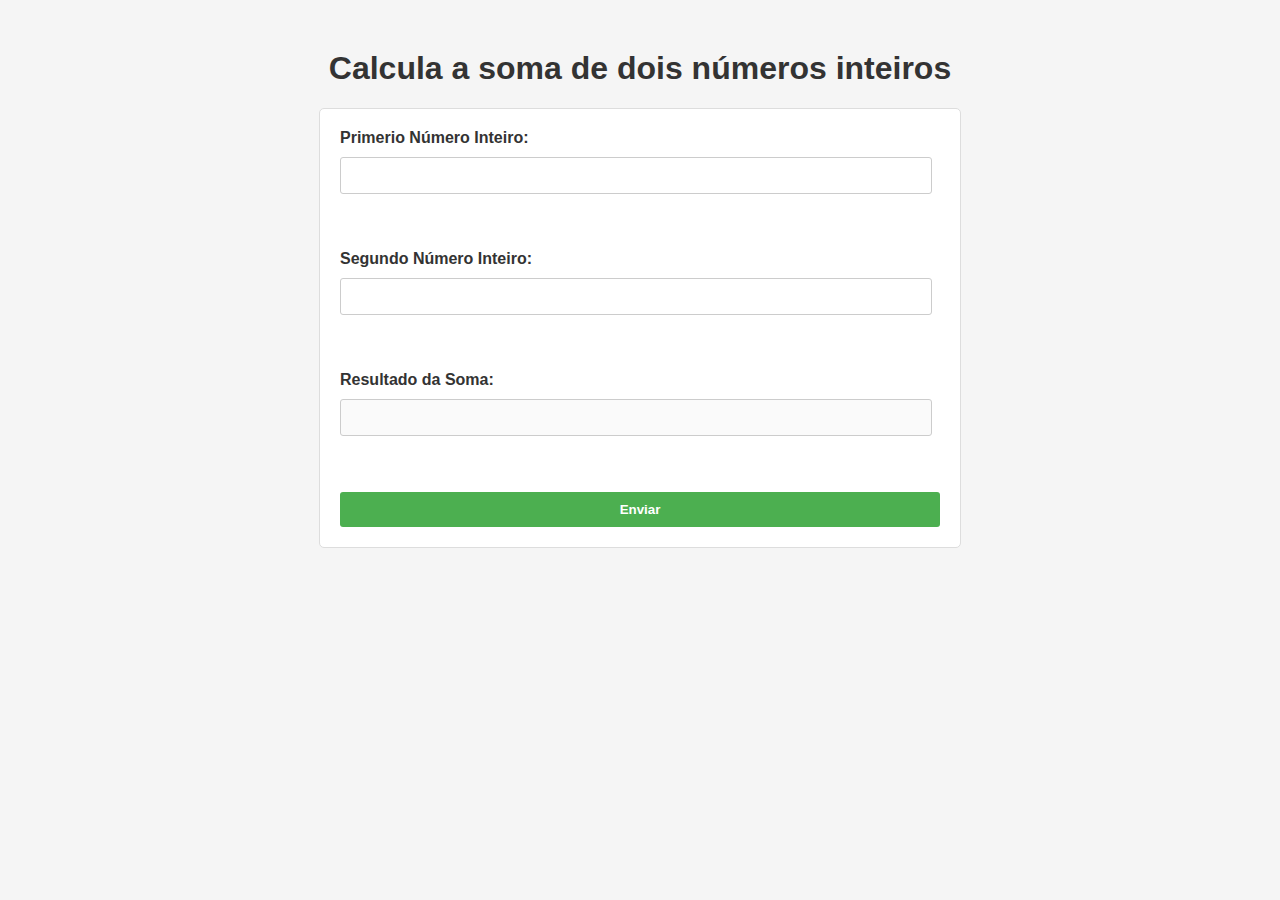
<file: Exercícios Ana J, Anthony, Vitória /exercicio_15/index.html>
<!DOCTYPE html>
<html>
<head>
	<meta charset="UTF-8">
	<title>Formulário</title>
	<meta name="viewport" content="width=device-width, initial-scale=1.0">	
	<link rel="stylesheet" href="style.css">
</head>
<body>
	<h1>Calcula a soma de dois números inteiros</h1>
	<form id="meu-formulario">
		<label for="primeiro_numero_inteiro">Primerio Número Inteiro:</label>
		<input type="text" id="primeiro_numero_inteiro"><br>
		<br>
		<label for="segundo_numero_inteiro">Segundo Número Inteiro:</label>
		<input type="text" id="segundo_numero_inteiro"><br>
		<br>
		<label for="resultado_soma">Resultado da Soma:</label>
		<input type="text" id="resultado_soma" disabled><br>
		<br>
		<button type="submit" id="submit-btn">Enviar</button>		
		<!-- <button type="submit" onclick="executar()">Enviar</button> -->
	</form>	
	<script src="script.js"></script>
</body>
</html>
</file>
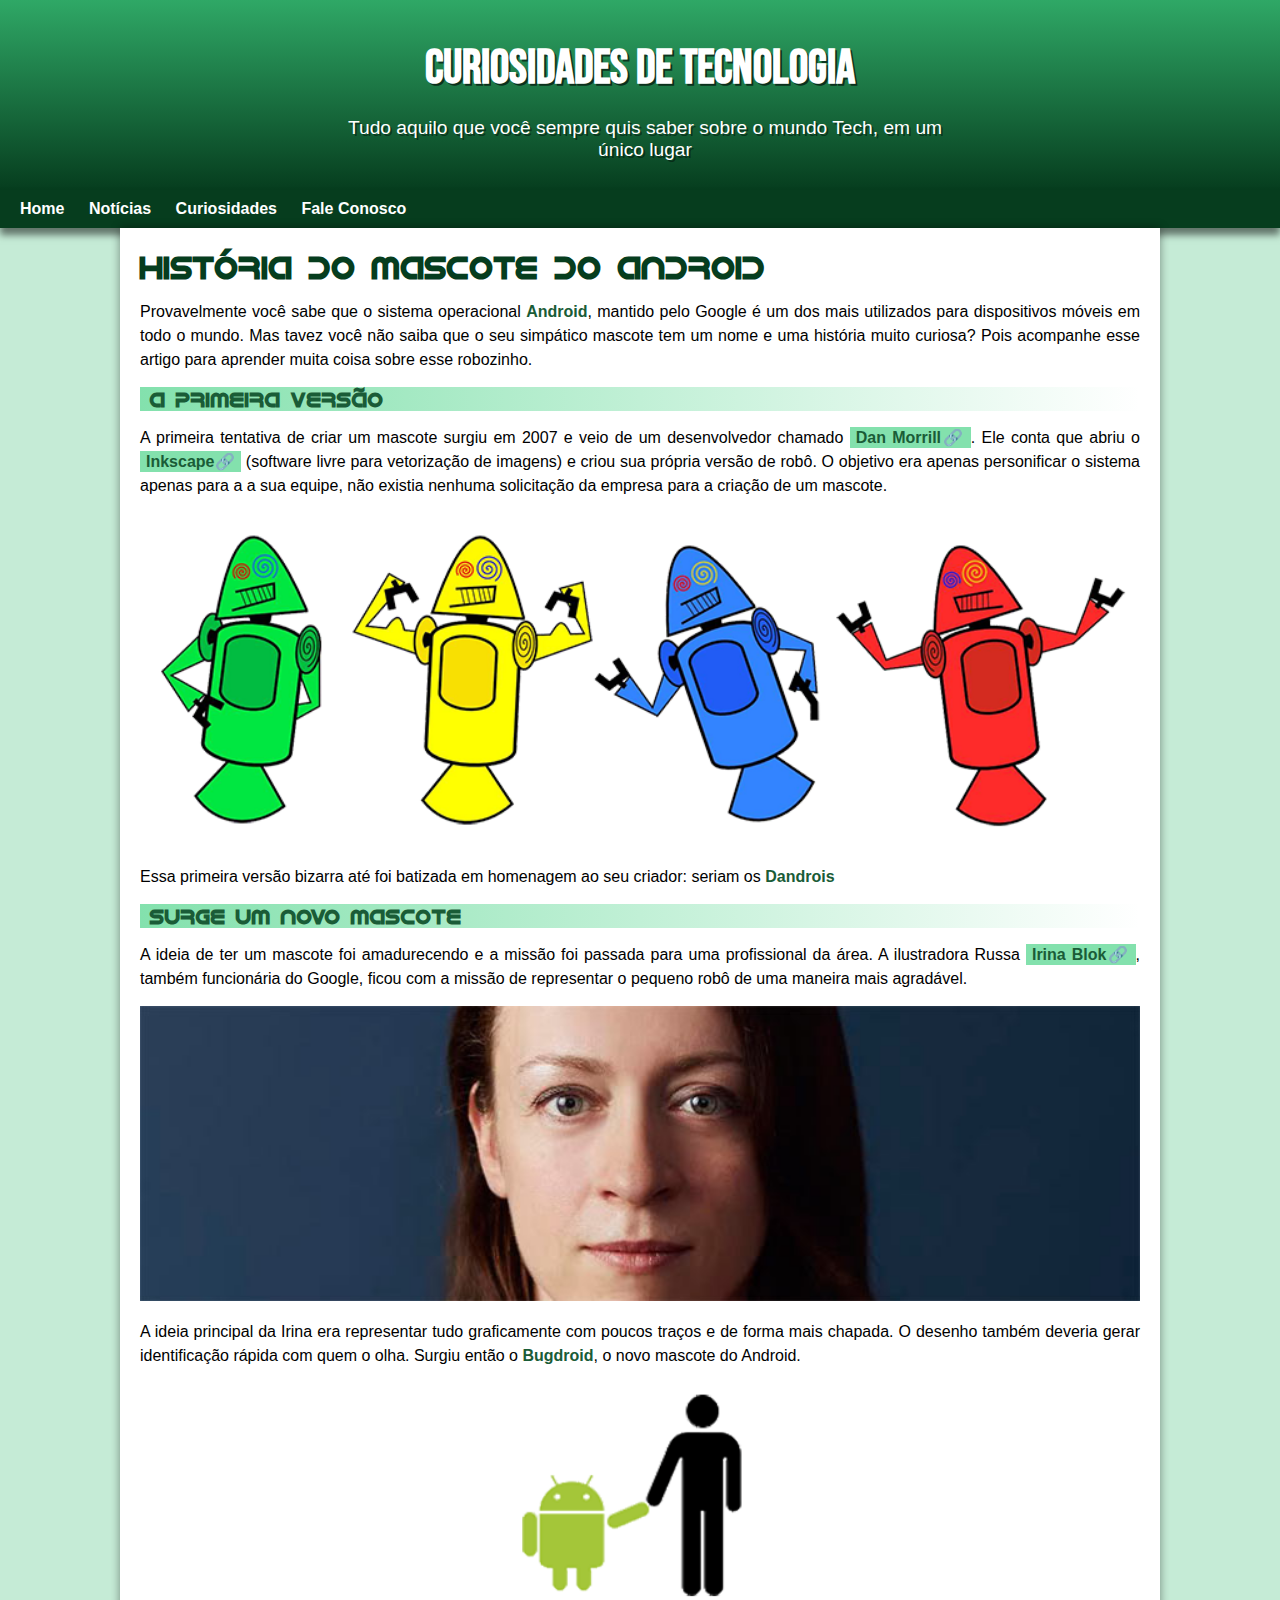
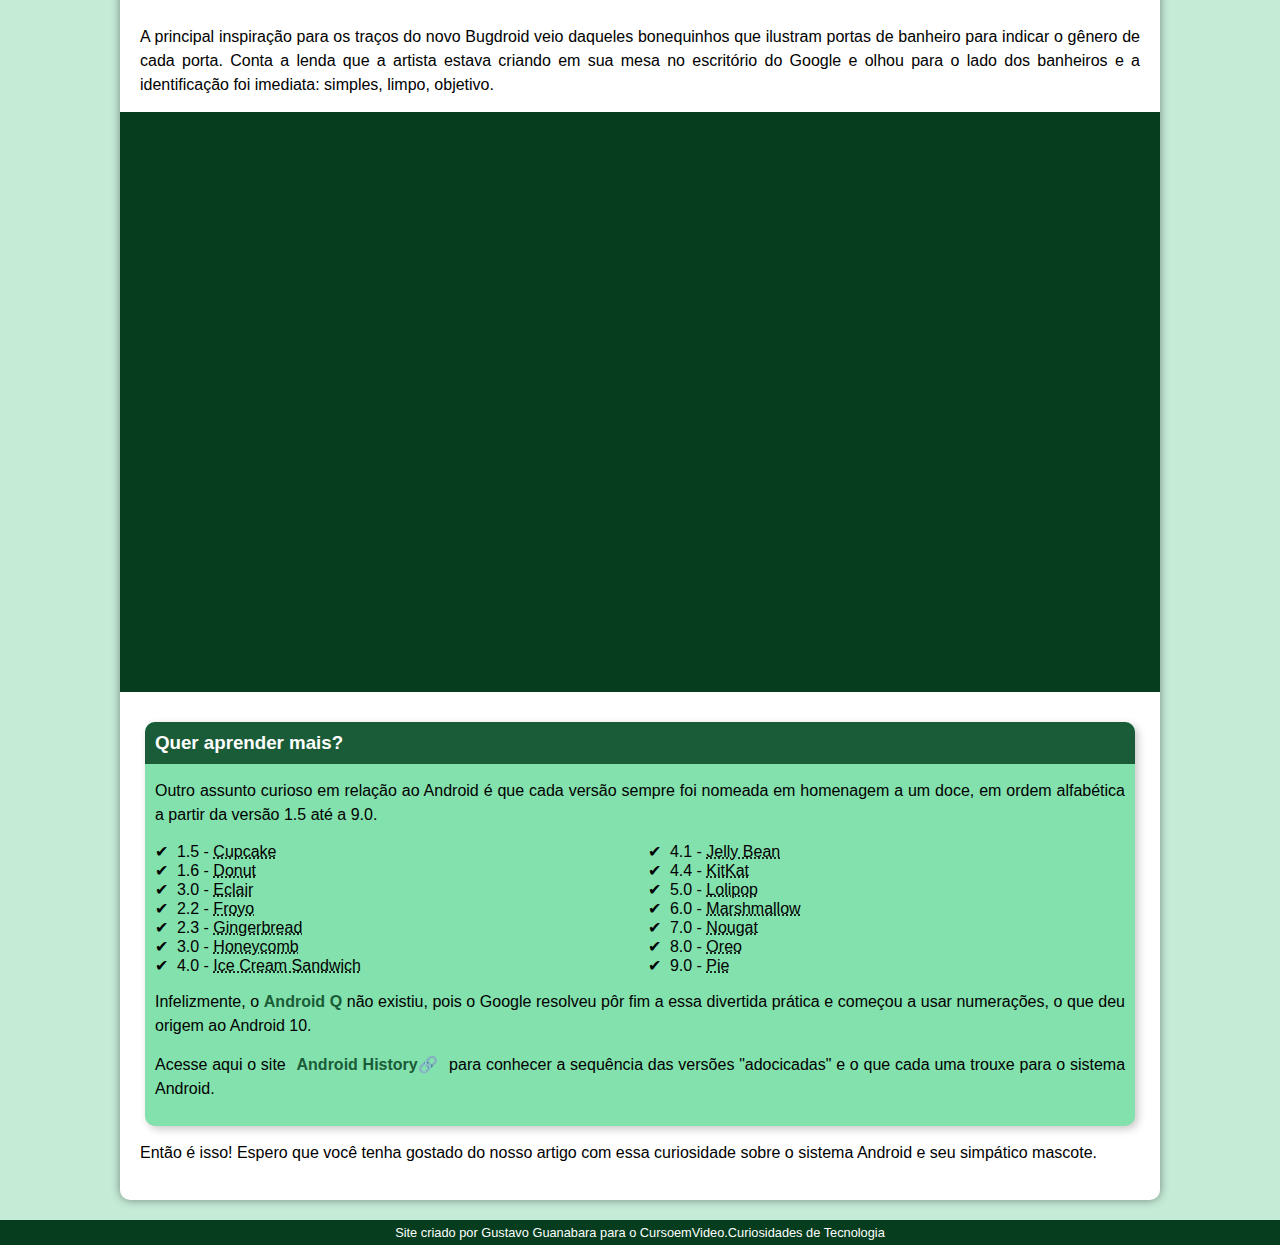
<file: Exercícios/Módulo 2/index.html>
<!DOCTYPE html>
<html lang="pt-br">
<head>
    <meta charset="UTF-8">
    <meta http-equiv="X-UA-Compatible" content="IE=edge">
    <meta name="viewport" content="width=device-width, initial-scale=1.0">
    <title>Como surgiu o mascote android?</title>
    <link rel="stylesheet" href="style.css">
    <link rel="shortcut icon" href="pacote-projeto-d010 (1)/imagens/favicon.ico" type="image/x-image">
</head>
<body>
    <header>
        <h1>Curiosidades de Tecnologia</h1>
        <p>Tudo aquilo que você sempre quis saber sobre o mundo Tech, em um único lugar</p>
    </header>


<nav>   
    <a href="#">Home</a>
    <a href="#">Notícias</a>
    <a href="#">Curiosidades</a>
    <a href="#">Fale Conosco</a>
</nav>

<main>
    <article>
            <h1>
                História do Mascote do Android
            </h1>
            
            <p>
                Provavelmente você sabe que o sistema operacional <strong>Android</strong>, mantido pelo Google é um dos mais utilizados para dispositivos móveis em todo o mundo. Mas tavez você não saiba que o seu simpático mascote tem um nome e uma história muito curiosa? Pois acompanhe esse artigo para aprender muita coisa sobre esse robozinho.
            </p>
     

            <h2>
                A primeira versão
            </h2>
            
            <p>A primeira tentativa de criar um mascote surgiu em 2007 e veio de um desenvolvedor chamado <a href="https://androidcommunity.com/dan-morrill-shows-us-the-android-mascot-that-almost-was-20130103/" target="_blank" class="externo">Dan Morrill</a>. Ele conta que abriu o <a href="https://inkscape.org/pt-br/" target="_blank" class="externo">Inkscape</a> (software livre para vetorização de imagens) e criou sua própria versão de robô. O objetivo era apenas personificar o sistema apenas para a a sua equipe, não existia nenhuma solicitação da empresa para a criação de um mascote.</p>
            <picture>
                <source media="(max-width: 600px)" srcset="dan-droids-pq.png">
                <img src="pacote-projeto-d010 (1)/imagens/dan-droids.png" alt="Dandroids">
            </picture>
            
            
            <p>Essa primeira versão bizarra até foi batizada em homenagem ao seu criador: seriam os <strong>Dandrois</strong></p>
        
        
            <h2>Surge um novo mascote</h3>
            
            <p>A ideia de ter um mascote foi amadurecendo e a missão foi passada para uma profissional da área. A ilustradora Russa <a href="https://www.irinablok.com/" target="_blank" class="externo">Irina Blok</a>, também funcionária do Google, ficou com a missão de representar o pequeno robô de uma maneira mais agradável.</p>
            <picture>
                <source media="(max-width: 600px)" srcset="irina-blok-pq.jpg">
                <img src="pacote-projeto-d010 (1)/imagens/irina-blok.jpg" alt="Irina">
            </picture>
            
            
            <p>A ideia principal da Irina era representar tudo graficamente com poucos traços e de forma mais chapada. O desenho também deveria gerar identificação rápida com quem o olha. Surgiu então o <strong>Bugdroid</strong>, o novo mascote do Android.</p>
            
            <img src="pacote-projeto-d010 (1)/imagens/bugdroid.png" alt="BugDroid" class="pequena">
            
            <p>A principal inspiração para os traços do novo Bugdroid veio daqueles bonequinhos que ilustram portas de banheiro para indicar o gênero de cada porta. Conta a lenda que a artista estava criando em sua mesa no escritório do Google e olhou para o lado dos banheiros e a identificação foi imediata: simples, limpo, objetivo.</p>
        
        
            <div class="video"><iframe width="560" height="315" src="https://www.youtube.com/embed/l2UDgpLz20M" title="YouTube video player" frameborder="0" allow="accelerometer; autoplay; clipboard-write; encrypted-media; gyroscope; picture-in-picture" allowfullscreen></iframe></div>
        
        <aside>
            <h3>Quer aprender mais?</h4>
            
            <p>Outro assunto curioso em relação ao Android é que cada versão sempre foi nomeada em homenagem a um doce, em ordem alfabética a partir da versão 1.5 até a 9.0.</p>
            
            <ul>
                <li>1.5 - <abbr title="Bolinho">Cupcake</abbr></li>
                <li>1.6 - <abbr title="Rosquinha">Donut</abbr></li>
                <li>3.0 - <abbr title="Bomba de Chocolate">Eclair</abbr></li>
                <li>2.2 - <abbr title="Iogurte congelado">Froyo</abbr></li>
                <li>2.3 - <abbr title="Biscoito de Gengibre">Gingerbread</abbr></li>
                <li>3.0 - <abbr title="Favo de Mel">Honeycomb</abbr></li>
                <li>4.0 - <abbr title="Sanduiche de sorvete">Ice Cream Sandwich</abbr></li>
                <li>4.1 - <abbr title="Jujuba">Jelly Bean</abbr></li>
                <li>4.4 - <abbr title="KitKat">KitKat</abbr></li>
                <li>5.0 - <abbr title="Pirulito">Lolipop</abbr></li>
                <li>6.0 - <abbr title="Marshmallow">Marshmallow</abbr></li>
                <li>7.0 - <abbr title="Torrone">Nougat</abbr></li>
                <li>8.0 - <abbr title="Bolinho">Oreo</abbr></li>
                <li>9.0 - <abbr title="Torta">Pie</abbr></li>
            </ul>
            
            <p>Infelizmente, o <strong>Android Q</strong> não existiu, pois o Google resolveu pôr fim a essa divertida prática e começou a usar numerações, o que deu origem ao Android 10.</p>
            
            <p>Acesse aqui o site <a href="android.com/intl/en_uk/what-is-android/" target="_blank" class="externo">Android History</a> para conhecer a sequência das versões "adocicadas" e o que cada uma trouxe para o sistema Android.</p>
        </aside>

        <p>Então é isso! Espero que você tenha gostado do nosso artigo com essa curiosidade sobre o sistema Android e seu simpático mascote.</p>
      </article>
    </main>

    <footer>
        <p>Site criado por Gustavo Guanabara para o CursoemVideo.Curiosidades de Tecnologia</p>
    </footer>


</body>
</html>
</file>
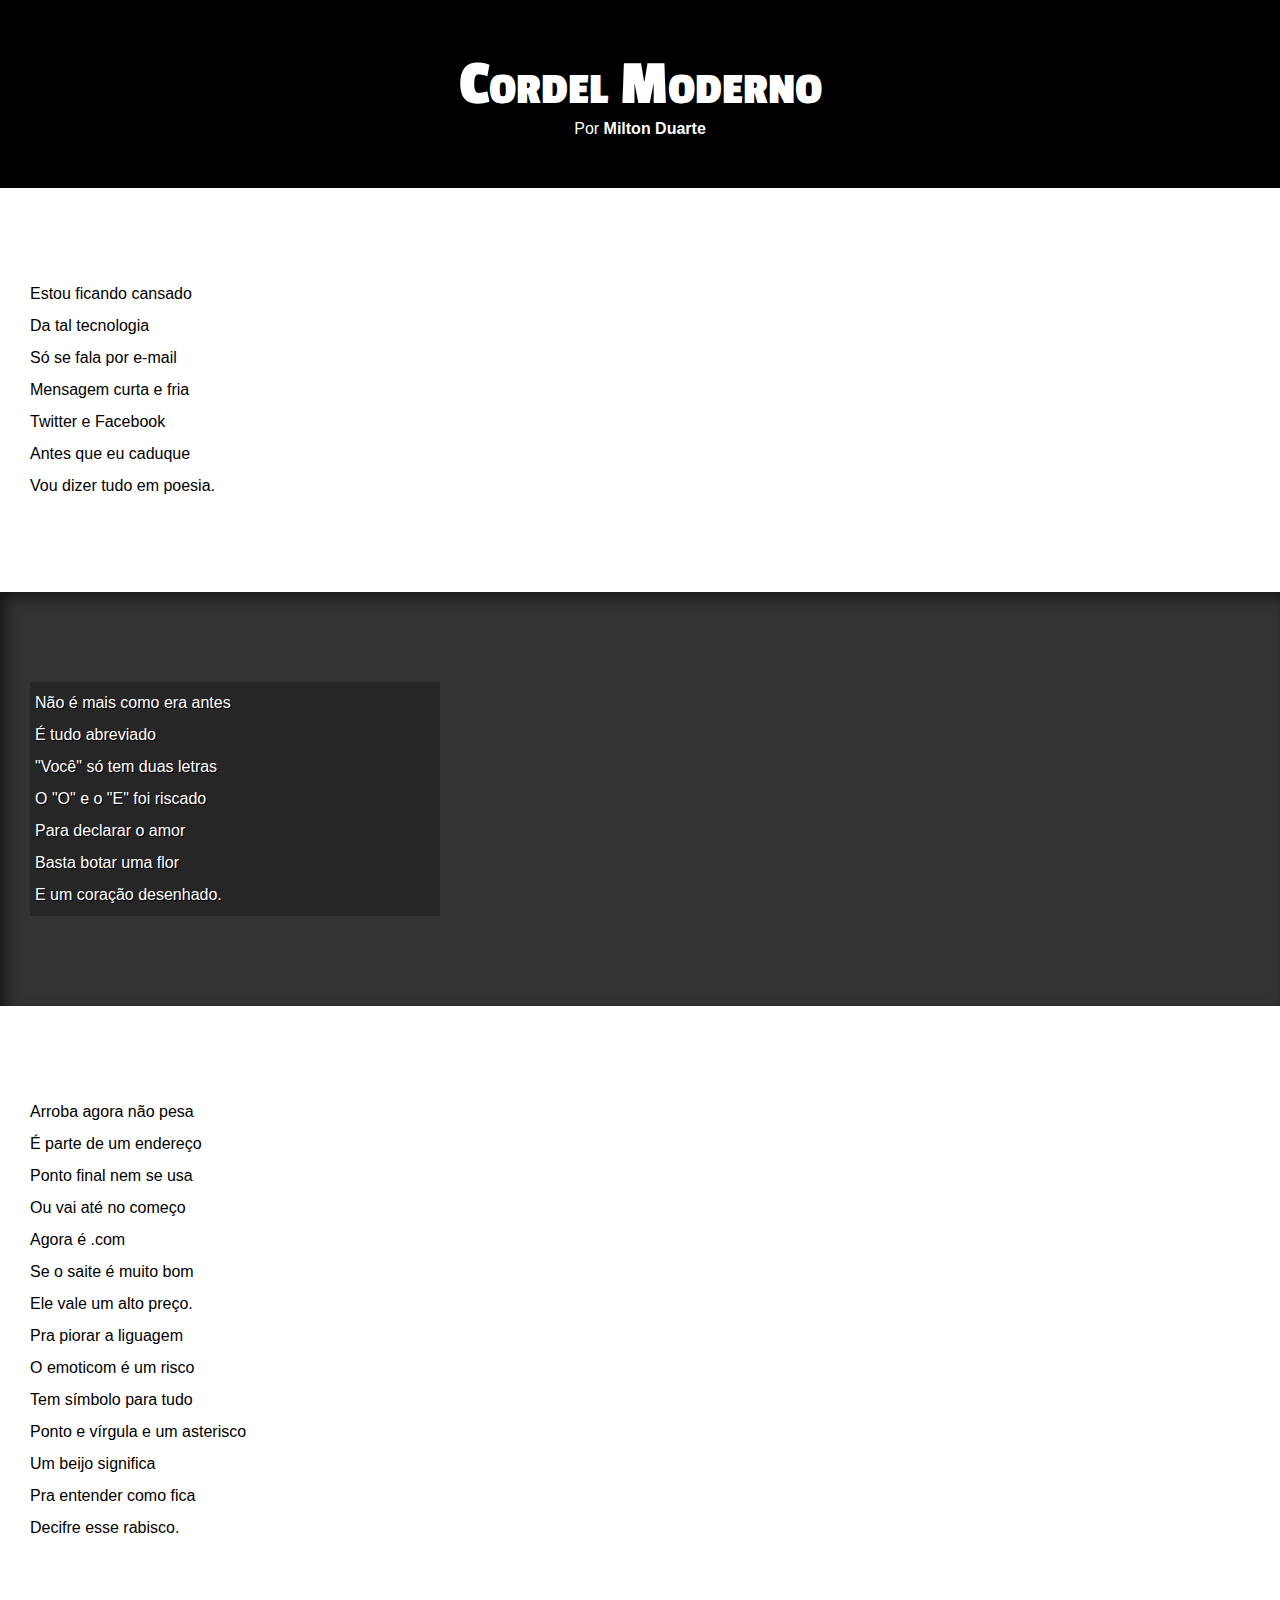
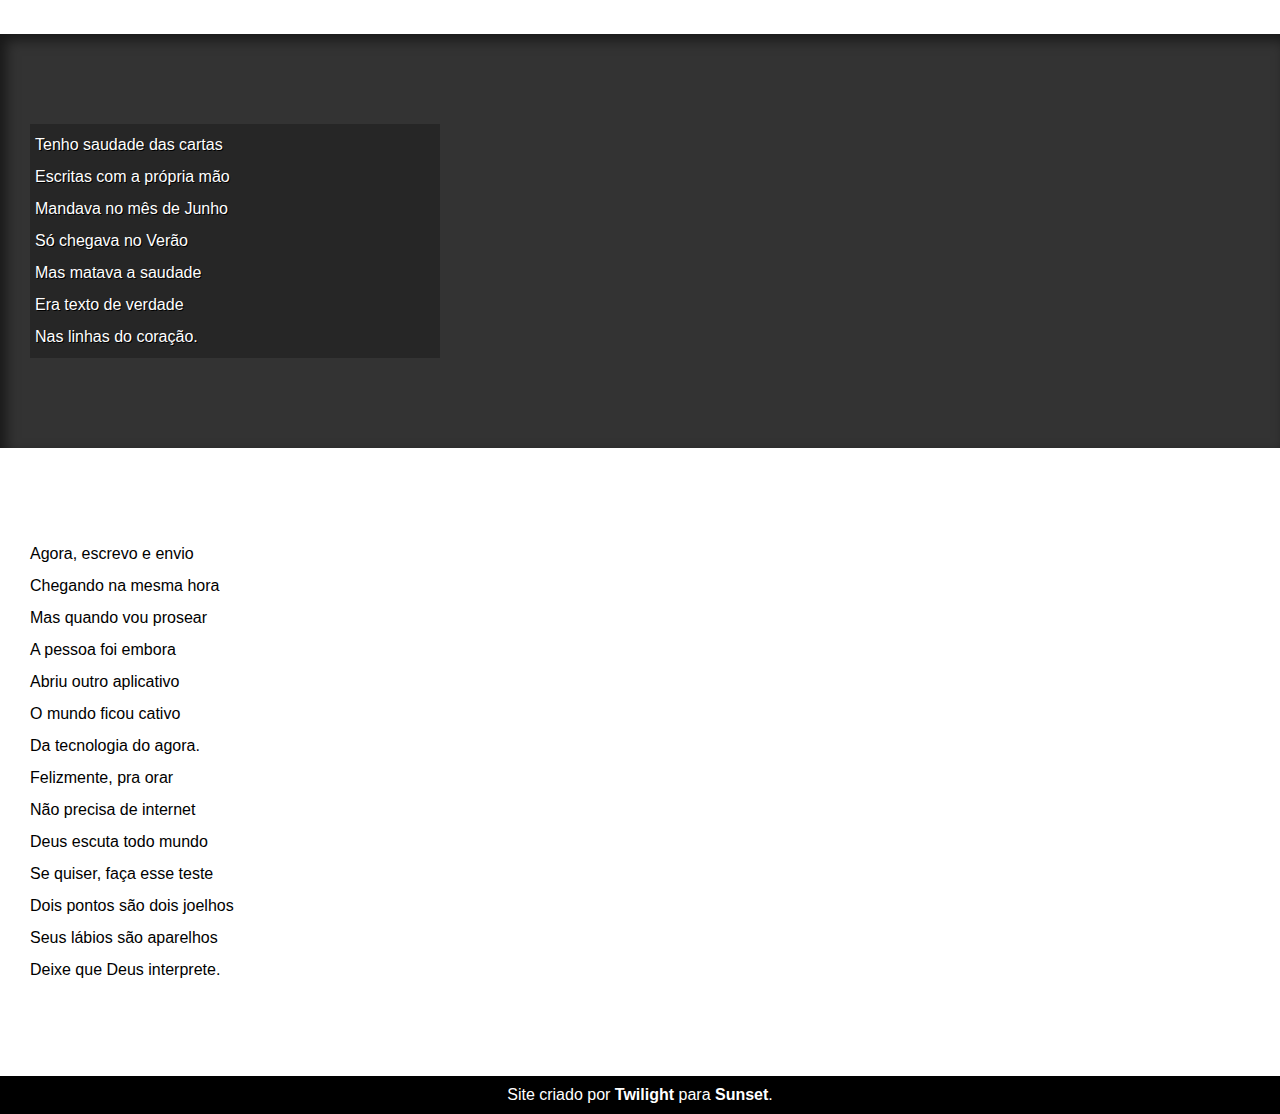
<file: Exercícios/Módulo 3/index.html>
<!DOCTYPE html>
<html lang="pt-br">
<head>
    <meta charset="UTF-8">
    <meta http-equiv="X-UA-Compatible" content="IE=edge">
    <meta name="viewport" content="width=device-width, initial-scale=1.0">
    <link rel="stylesheet" href="style.css">
    <title>Projeto Cordel (Nome feio)</title>
    <link rel="stylesheet" href="style.css">
</head>
<body>
    <header>
        <h1>
            Cordel Moderno
        </h1>
        <p>Por 
            <a href="https://www.recantodasletras.com.br/poesias/3186743" target="_blank">
            Milton Duarte</a></p>
    </header>

    <section class="normal">
        <p>
            Estou ficando cansado <br>
            Da tal tecnologia <br>
            Só se fala por e-mail <br>
            Mensagem curta e fria <br>
            Twitter e Facebook <br>
            Antes que eu caduque <br>
            Vou dizer tudo em poesia.
        </p>
    </section>
    
    
    <section class="image">
        <p>
            Não é mais como era antes<br>
            É tudo abreviado<br>
            "Você" só tem duas letras<br>
            O "O" e o "E" foi riscado<br>
            Para declarar o amor<br>
            Basta botar uma flor<br>
            E um coração desenhado.<br>
        </p>
    </section>
    
    
    <section class="normal">
        <p>
            Arroba agora não pesa<br>
            É parte de um endereço<br>
            Ponto final nem se usa<br>
            Ou vai até no começo<br>
            Agora é .com<br>
            Se o saite é muito bom<br>
            Ele vale um alto preço.<br>
            
        </p>

        <p>
            Pra piorar a liguagem<br>
            O emoticom é um risco<br>
            Tem símbolo para tudo<br>
            Ponto e vírgula e um asterisco<br>
            Um beijo significa<br>
            Pra entender como fica<br>
            Decifre esse rabisco.<br>
        </p>
    </section>
    
    
    
    <section class="image">
        <p>
            Tenho saudade das cartas<br>
            Escritas com a própria mão<br>
            Mandava no mês de Junho<br>
            Só chegava no Verão<br>
            Mas matava a saudade<br>
            Era texto de verdade<br>
            Nas linhas do coração.<br>
        </p>
    </section>
    
    
    <section class="normal">
        <p>
            Agora, escrevo e envio<br>
            Chegando na mesma hora<br>
            Mas quando vou prosear<br>
            A pessoa foi embora<br>
            Abriu outro aplicativo<br>
            O mundo ficou cativo<br>
            Da tecnologia do agora.
        </p>
        
        <p>
            Felizmente, pra orar<br>
            Não precisa de internet<br>
            Deus escuta todo mundo<br>
            Se quiser, faça esse teste<br>
            Dois pontos são dois joelhos<br>
            Seus lábios são aparelhos<br>
            Deixe que Deus interprete.
        </p>
    </section>

    <footer>
        Site criado por <a href="https://mlp.fandom.com/pt/wiki/Sunset_Shimmer" target="_blank">Twilight</a> para <a href="https://equestriagirls.fandom.com/pt-br/wiki/Twilight_Sparkle" target="_blank">Sunset</a>.
    </footer>
</body>
</html>
</file>
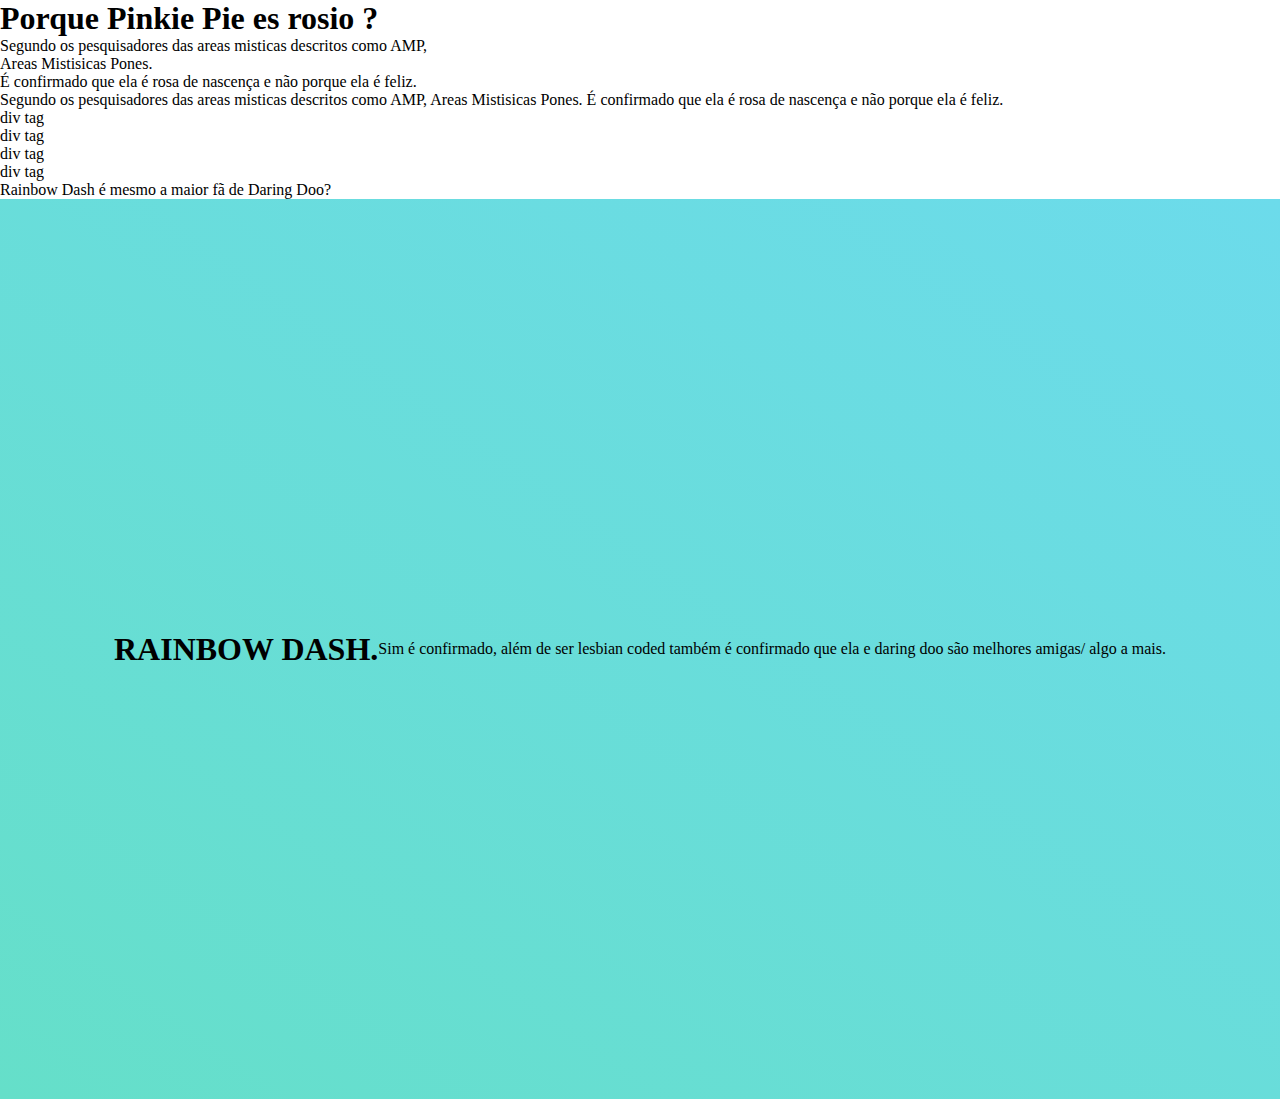
<file: Testes/teste.html>
<!DOCTYPE html>
<html lang="pt-br">
<head>
    <meta charset="UTF-8">
    <meta http-equiv="X-UA-Compatible" content="IE=edge">
    <meta name="viewport" content="width=device-width, initial-scale=1.0">
    <title>Testes. </title>
    <link rel="stylesheet" href="style.css">
</head>
<body>
    <h1>Porque Pinkie Pie es rosio ?</h1>
    <p>Segundo os pesquisadores das areas misticas descritos como AMP,<div>Areas Mistisicas Pones.</div> É confirmado que ela é rosa de nascença e não porque ela é feliz.</p>
    <p>Segundo os pesquisadores das areas misticas descritos como AMP, <span>Areas Mistisicas Pones</span>. É confirmado que ela é rosa de nascença e não porque ela é feliz.</p>
    <head>
   
     <div > div tag   </div>
     <div > div tag   </div>
     <div > div tag   </div>
     <div > div tag   </div>
     <header>Rainbow Dash é mesmo a maior fã de Daring Doo?</header>
     <main><h1>RAINBOW DASH.</h1>
     <p>Sim é confirmado, além de ser lesbian coded também é confirmado que ela e daring doo são melhores amigas/ algo a mais.  </p>
    </main>
     </body>
  </html>
</body>
</html>
</file>
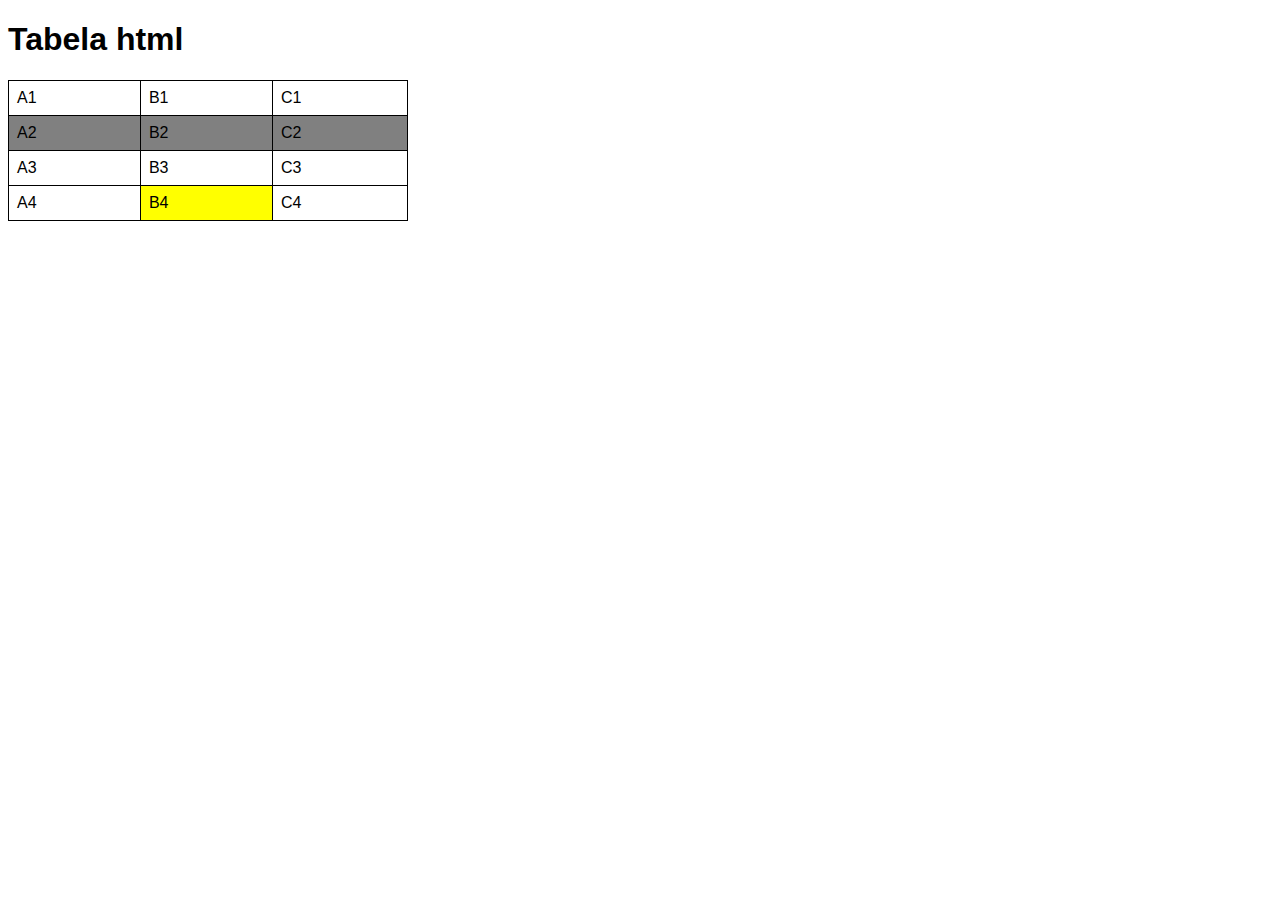
<file: Exercícios/Módulo 3/one.html>
<!DOCTYPE html>
<html lang="pt-br">
<head>
    <meta charset="UTF-8">
    <meta http-equiv="X-UA-Compatible" content="IE=edge">
    <meta name="viewport" content="width=device-width, initial-scale=1.0">
    <title>Tabelas</title>

    <style>
        body{
            font-family: Arial, Helvetica, sans-serif;
        }

        table {
            width: 400px;
            border-collapse: collapse;
        }

        tr.linha{
        background-color: gray;
        }

        td {
            border: 1px solid black;
            padding: 8px;
        }

        td.dado{
            background-color: yellow;
        }
    </style>
</head>
<body>
    <h1>Tabela html</h1>

    <table>
        <tr> <!-- Primeira linha -->
            <td>A1</td>
            <td>B1</td>
            <td>C1</td>
        </tr>
        <tr class="linha">
            <td>A2</td>
            <td>B2</td>
            <td>C2</td>
        </tr>
        <tr>
            <td>A3</td>
            <td>B3</td>
            <td>C3</td>
        </tr>
        <tr>
            <td>A4</td>
            <td class="dado">B4</td>
            <td>C4</td>
        </tr>
    </table>
</body>
</html>
</file>
<file: Exercícios Ana J, Anthony, Vitória /exercicio_15/style.css>
/* Estilos gerais */
body {
  font-family: Arial, sans-serif;
  background-color: #f5f5f5;
  color: #333;
  margin: 0;
}

/* Estilos do formulário */
form {
  max-width: 600px;
  margin: 0 auto;
  padding: 20px;
  border: 1px solid #ddd;
  border-radius: 5px;
  background-color: #fff;
}

@media only screen and (max-width: 767px) {
  form {
    max-width: 90%;
  }
}

label {
  display: block;
  margin-bottom: 10px;
  font-weight: bold;
}

h1 {
  text-align: center;
  margin-top: 50px;
}

input[type="text"] {
  display: block;
  width: 95%;
  padding: 10px;
  margin-bottom: 20px;
  border: 1px solid #ccc;
  border-radius: 3px;
}

button[type="submit"] {
  display: block;
  width: 100%;
  padding: 10px;
  border: none;
  border-radius: 3px;
  background-color: #4CAF50;
  color: #fff;
  font-weight: bold;
  cursor: pointer;
}

button[type="submit"]:hover {
  background-color: #3e8e41;
}
</file>
<file: Exercícios/Módulo 2/style.css>
@charset "UTF-8";

        @import url('https://fonts.googleapis.com/css2?family=Bebas+Neue&display=swap');
        @font-face {
            font-family: 'Android';
            src: url('fontes/idroid.otf') format('opentype');
            font-weight: normal;

}
/*
#c5ebd6;
#83e1ad; 
#3ddc84; 
#2fa866;
#1a5c37;
#063d1e;
*/


    :root {
            --cor0: #c5ebd6;
            --cor1: #83e1ad; 
            --cor2: #3ddc84;
            --cor3: #2fa866;
            --cor4: #1a5c37;
            --cor5: #063d1e;

            --fonte-padrao: Arial, Verdana, Helvetica, sans-serif;
            --fonte-destaque: 'Bebas Neue', cursive;
            --fonte-android: 'Android', cursive;
        }

    * {
            margin: 0px;
            padding: 0px;
    
    }
        
    body {
            background-color: var(--cor0);
            font-family: var(--fonte-padrao);
    }

    a.externo::after{
        content: '\1F517';

    }

    
    header {
            background-image: linear-gradient(to bottom, var(--cor3), var(--cor5 ));
            text-align: center;
            min-height: 150px;
            padding-top: 40px;

    }

    header > h1 {
            color: white;
            font-family: var(--fonte-destaque);
            font-size: 3em;
            margin-bottom: 20px;
            text-shadow: 2px 2px 0px rgba(0, 0, 0, 0.61);;
            font-weight: bolder;
        
    }

    header > p {
            color: white;
            font-size: 1.2em;
            font-family: var(--fonte-padrao);
            max-width: 600px;
            margin: auto;
            padding-left: 10px;
            padding-bottom: 10px;
            text-shadow: 2px 2px 0px rgba(0, 0, 0, 0.411);
    }
      
     nav {
            background-color: var(--cor5);
            padding: 10px;
            box-shadow: 0px 7px 7px rgba(0, 0, 0, 0.507);
     }

     nav > a {
            color: white;
            padding: 10px;
            text-decoration: none;
            font-weight: bold;
            border-radius: 5px;
            transition-duration: 0.5s;
     }

     nav > a:hover {
            background-color: var(--cor3);
            color: var(--cor5);
     }



     main {
            background-color: white;
            min-width: 300px;
            max-width: 1000px;
            margin: auto;
            padding: 20px;
            box-shadow: 0px 0px 10px rgba(0, 0, 0, 0.425);
            margin-bottom: 20px;
            border-bottom-left-radius: 10px;
            border-bottom-right-radius: 10px;
     }
    main h1 {
            color: var(--cor5);
            font-family: var(--fonte-android);
            font-weight: bolder;
    }

    main h2 {
            font-family: var(--fonte-android);
            font-size: 1.3em;
            color: var(--cor4);
            background-image: linear-gradient(to right, var(--cor1), transparent);
            text-indent: 10px;
            font-weight: bolder;
    }

    main img {
            width: 100%;
    }

    main img.pequena {
            max-width: 350px;
            display: block;
            margin: auto;
    }

    main p {
             margin: 15px 0px;
             text-align: justify;
             font-size: 1em;
             line-height: 1.5em;
}

    main strong {
            color: var(--cor4);
            font-weight: bolder;
    }

    main a {
            color: var(--cor4);
            padding: 2px 6px;
            font-weight: bold;
            background-color: var(--cor1);
            text-decoration: none;  
    }
    
    main a:hover {
            text-decoration: underline;
            color: var(--cor4);
    }

    div.video{
        background-color: var(--cor5);
        margin: 0px -20px 30px -20px;
        padding: 20px;
        position: relative;
        padding-bottom: 56%;
    }

    div.video > iframe {
        position: absolute;
        top: 5%;
        left: 5%;
        width: 90%;
        height: 90%;

    }

    aside {
            background-color: var(--cor1);
            border-radius: 10px;
            padding: 10px;
            margin: 5px;
            box-shadow: 3px 3px 8px rgba(0, 0, 0, 0.219);
    }

    aside > h3 {
        background-color: var(--cor4);
        color: white;
        padding: 10px;
        margin: -10px -10px 0px -10px;
        border-top-left-radius: 10px;
        border-top-right-radius: 10px;
        font-weight: bolder;
        
    }

    aside > ul {
        list-style-type: '\2714\00A0\00A0';
        list-style-position: inside;
        columns: 2;
    }

    footer{
            background-color: var(--cor5);
            color: white;
            text-align: center;
            font-size: 0.8em;
            padding: 5px;
            
    }
</file>
<file: Exercícios/Módulo 3/style.css>
@charset "UTF-8";

@import url('https://fonts.googleapis.com/css2?family=Passion+One:wght@400;700;900&display=swap');

@font-face {
    font-family: 'sriracha-regular', sans-serif;
    src: url(pacote-d012/Sriracha-Regular.ttf) format(truetype);
}
/*================================================================================================================================*/

:root {
        --fonte1: Verdana, Geneva, Tahoma, Sans-Serif;
        --fonte2: 'Passion One', cursive; 
        --fonte3:'sriracha-regular', sans-serif;
    }

 * {
        margin: 0px;
        padding: 0px;
        font-family: var(--fonte1);
}

html, body{
        min-height: 100vh;
        background-color: darkgray;
        font: bolder;
}
/*================================================================================================================================*/
header{
        background-color: black;
        color: white;
        text-align: center;
}

header > h1 {
        padding-top: 50px;
        font-variant: small-caps;
        font-family: var(--fonte2);
        font-size: 4em;
}

header > p {
    padding-bottom: 50px;
}

header a, footer a{
        color: white;
        text-decoration: none;
        font-weight: bolder;
}

header a:hoover, footer a:hoover{
     text-decoration: underline;
}
/*================================================================================================================================*/
section {
        padding-top: 10vh;
        padding-bottom: 10vh;
        line-height: 2em;
        padding-left: 30px;  
        font: bolder;
}

section.normal{
        background-color: white;
        color: black;
    }

section.image{
        background-color: rgb(51, 51, 51);
        color: white;
        box-shadow: inset 6px 6px 13px 0px rgba(0, 0, 0, 0.541);
        background-attachment: fixed;
    }

section.image > p {
        width: 400px;
        background-color: rgba(0, 0, 0, 0.253);
        padding: 5px;
        display: inline-block;
        text-shadow: 1px 1px 0px black;
        background-size: cover;
}

section#img0-1 {
        background-image: url('pacote-d012/__MACOSX/imagens/fotomural-mariquita-en-el-girasol_big01.webp');
        background-position: center center;
        background-size: cover;
}

        section#img0-2 {
        background-image: url('pacote-d012/__MACOSX/imagens/papel-escrito-mão-do-vintage-50053684.jpg');
        background-position: center center;
        background-size: cover;
}
/*================================================================================================================================*/
footer{
        background-color: black;
        color: white;
        text-align: center;
        padding: 10px;
}
</file>
<file: Testes/style.css>
@charset "UTF-8";
 /*WE'VE FINISHED THE VIDEO IN 13:54*/ 

    * {
        padding: 0;
        margin: 0;
        box-sizing: border-box;
    }

    main {
        min-height: 100vh;
        background: linear-gradient(to right top, #65dfc9, #6cdbeb);
        display: flex;
        align-items: center;
        justify-content: center;
    }

    .glass{
        background: white;
        min-height: 80vh;
        border-radius: 2rem;
        width: 60%;
        background: linear-gradient(to right bottom, rgba(255, 255, 255, 0.7), rgba(255, 255, 255, 0.3));
        z-index: 3;
        backdrop-filter: blur(2rem);
    }

    .circle1, .circle2{
        background: white;
        background: linear-gradient(to right bottom, rgba(255, 255, 255, 0.8), rgba(255, 255, 255, 0.3));
        height: 20rem;
        width: 20rem;
        position: absolute;
        border-radius: 50%;
    }
    .circle1{
        top: 5%;
        right: 10%;
    }
    .circle2{
    bottom: 5%;
    left: 10%;
    }
</file>
